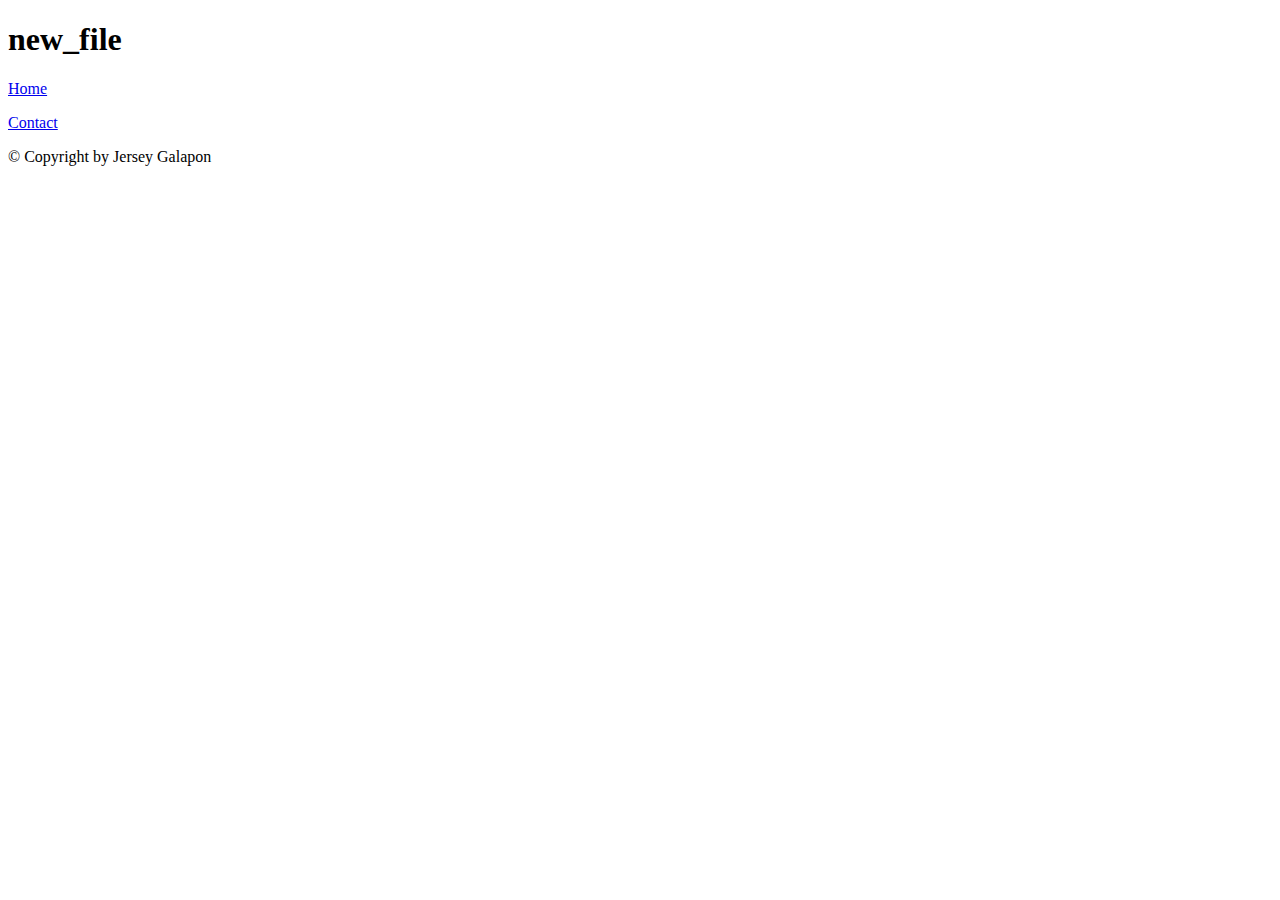
<file: templates/boilerplate.html>
<!DOCTYPE html>
<html lang="en">
	<head>
		<meta charset="utf-8" />

		<!-- Always force latest IE rendering engine (even in intranet) & Chrome Frame
		Remove this if you use the .htaccess -->
		<meta http-equiv="X-UA-Compatible" content="IE=edge,chrome=1" />

		<title>new_file</title>
		<meta name="description" content="" />
		<meta name="author" content="Jersey Galapon" />

		<meta name="viewport" content="width=device-width; initial-scale=1.0" />

		<!-- Replace favicon.ico & apple-touch-icon.png in the root of your domain and delete these references -->
		<link rel="shortcut icon" href="/favicon.ico" />
		<link rel="apple-touch-icon" href="/apple-touch-icon.png" />
	</head>

	<body>
		<div>
			<header>
				<h1>new_file</h1>
			</header>
			<nav>
				<p>
					<a href="/">Home</a>
				</p>
				<p>
					<a href="/contact">Contact</a>
				</p>
			</nav>

			<div>

			</div>

			<footer>
				<p>
					&copy; Copyright  by Jersey Galapon
				</p>
			</footer>
		</div>
	</body>
</html>
</file>
